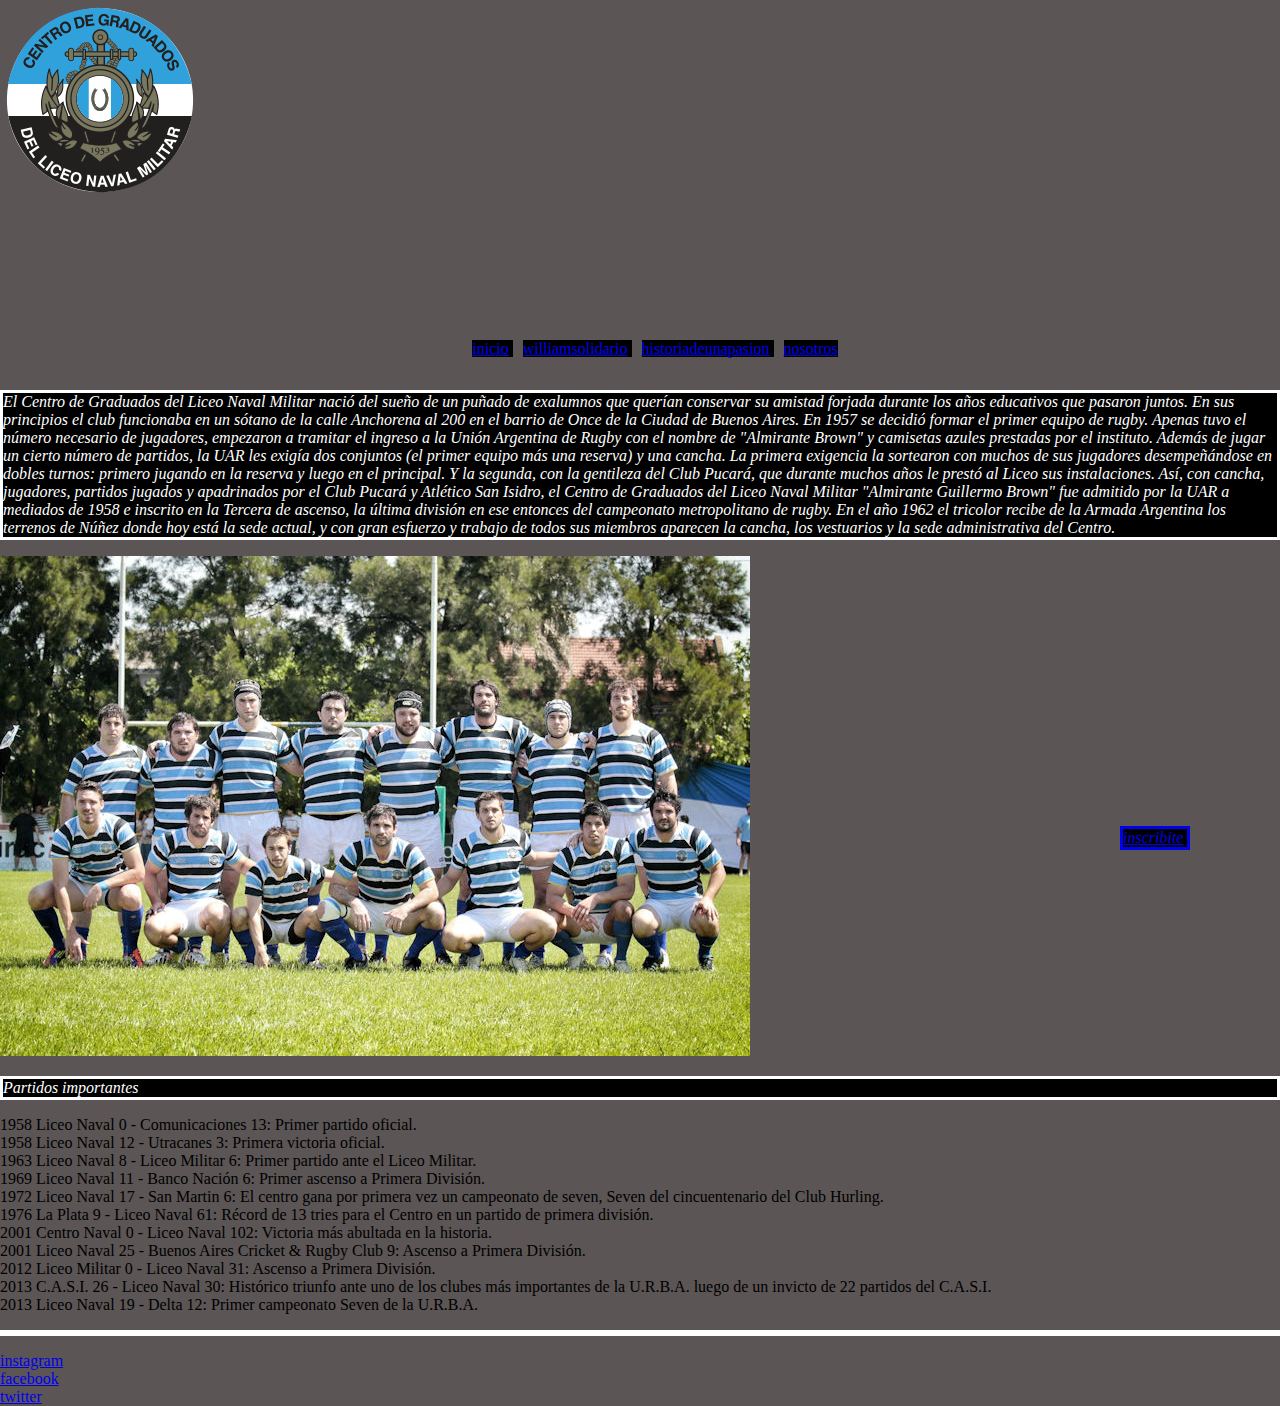
<file: pages/historiadeunapasion.html>
<!DOCTYPE html>
<html lang="en">

<head>

  <meta charset="UTF-8">
  <meta http-equiv="X-UA-Compatible" content="IE=edge">
  <meta name="viewport" content="width=device-width, initial-scale=1.0">
  <title>Document</title>
  <link rel="stylesheet" href="../style/style.css">
</head>

<body>

  <div>
    <img src="../im.html/Liceo-Naval.png" alt="">
  </div>
  <div class="gridcontainer">
    <nav class="manu">
      <div class="container-fluid">

        </button>
        <div class="collapse navbar-collapse" id="navbarSupportedContent">
          <ul class="navbar-nav me-auto mb-2 mb-lg-0">
            <li class="nav-item">
              <a class="nav-link" href="./index.html">inicio</a>
            </li>

            <li class="nav-item">
              <a class="nav-link active" aria-current="page" href="./williamsolidario.html">williamsolidario</a>
            </li>
            <li class="nav-item">
              <a class="nav-link" href="./historiadeunapasion.html">historiadeunapasion</a>
            </li>

            <li class="nav-item">
              <a class="nav-link" href="./nosotros.html">nosotros</a>
            </li>
            <li class="inscribite">
              <a class="inscribite" href="./inscribite.html" role="button" data-bs-toggle="dropdown"
                aria-expanded="false">
                inscribite
              </a>


            </li>

          </ul>
          </ul>

        </div>
      </div>
    </nav>
  </div>
  <main>
    <p>El Centro de Graduados del Liceo Naval Militar nació del sueño de un puñado de exalumnos que querían conservar su
      amistad forjada durante los años educativos que pasaron juntos. En sus principios el club funcionaba en un
      sótano de la calle Anchorena al 200 en el barrio de Once de la Ciudad de Buenos Aires.

      En 1957 se decidió formar el primer equipo de rugby. Apenas tuvo el número necesario de jugadores, empezaron a
      tramitar el ingreso a la Unión Argentina de Rugby con el nombre de "Almirante Brown" y camisetas azules
      prestadas por el instituto. Además de jugar un cierto número de partidos, la UAR les exigía dos conjuntos (el
      primer equipo más una reserva) y una cancha. La primera exigencia la sortearon con muchos de sus jugadores
      desempeñándose en dobles turnos: primero jugando en la reserva y luego en el principal. Y la segunda, con la
      gentileza del Club Pucará, que durante muchos años le prestó al Liceo sus instalaciones.

      Así, con cancha, jugadores, partidos jugados y apadrinados por el Club Pucará y Atlético San Isidro, el Centro
      de Graduados del Liceo Naval Militar "Almirante Guillermo Brown" fue admitido por la UAR a mediados de 1958 e
      inscrito en la Tercera de ascenso, la última división en ese entonces del campeonato metropolitano de rugby.

      En el año 1962 el tricolor recibe de la Armada Argentina los terrenos de Núñez donde hoy está la sede actual, y
      con gran esfuerzo y trabajo de todos sus miembros aparecen la cancha, los vestuarios y la sede administrativa
      del Centro.</p>
  </main>
  <section>
    <img src="../im.html/rugby_PRI_20121030_1.jpg" alt="Equipo de primera divsión del 2013">
    <p>Partidos importantes
      <li> 1958 Liceo Naval 0 - Comunicaciones 13: Primer partido oficial.</li>
      <li>1958 Liceo Naval 12 - Utracanes 3: Primera victoria oficial.</li>
      <li>1963 Liceo Naval 8 - Liceo Militar 6: Primer partido ante el Liceo Militar.</li>
      <li>1969 Liceo Naval 11 - Banco Nación 6: Primer ascenso a Primera División.</li>
      <li>1972 Liceo Naval 17 - San Martin 6: El centro gana por primera vez un campeonato de seven, Seven del
        cincuentenario del Club Hurling.</li>
      <li>1976 La Plata 9 - Liceo Naval 61: Récord de 13 tries para el Centro en un partido de primera división.</li>
      <li>2001 Centro Naval 0 - Liceo Naval 102: Victoria más abultada en la historia.</li>
      <li>2001 Liceo Naval 25 - Buenos Aires Cricket & Rugby Club 9: Ascenso a Primera División.</li>
      <li>2012 Liceo Militar 0 - Liceo Naval 31: Ascenso a Primera División.</li>
      <li>2013 C.A.S.I. 26 - Liceo Naval 30: Histórico triunfo ante uno de los clubes más importantes de la U.R.B.A.
        luego de un invicto de 22 partidos del C.A.S.I.</li>
      <li>2013 Liceo Naval 19 - Delta 12: Primer campeonato Seven de la U.R.B.A.</li>
    </p>
  </section>
  <footer>
    <li><a class="links" href="https://www.instagram.com/liceonavalrugby/?hl=es">instagram</li>
    <li><a href="https://www.facebook.com/liceonavalrugby/?locale=es_LA">facebook</a> </li>
    <li> <a href="https://twitter.com/lnrugby?lang=es">twitter</a>
  </footer>
  </li>
  </ul>
</body>

</html>
</file>
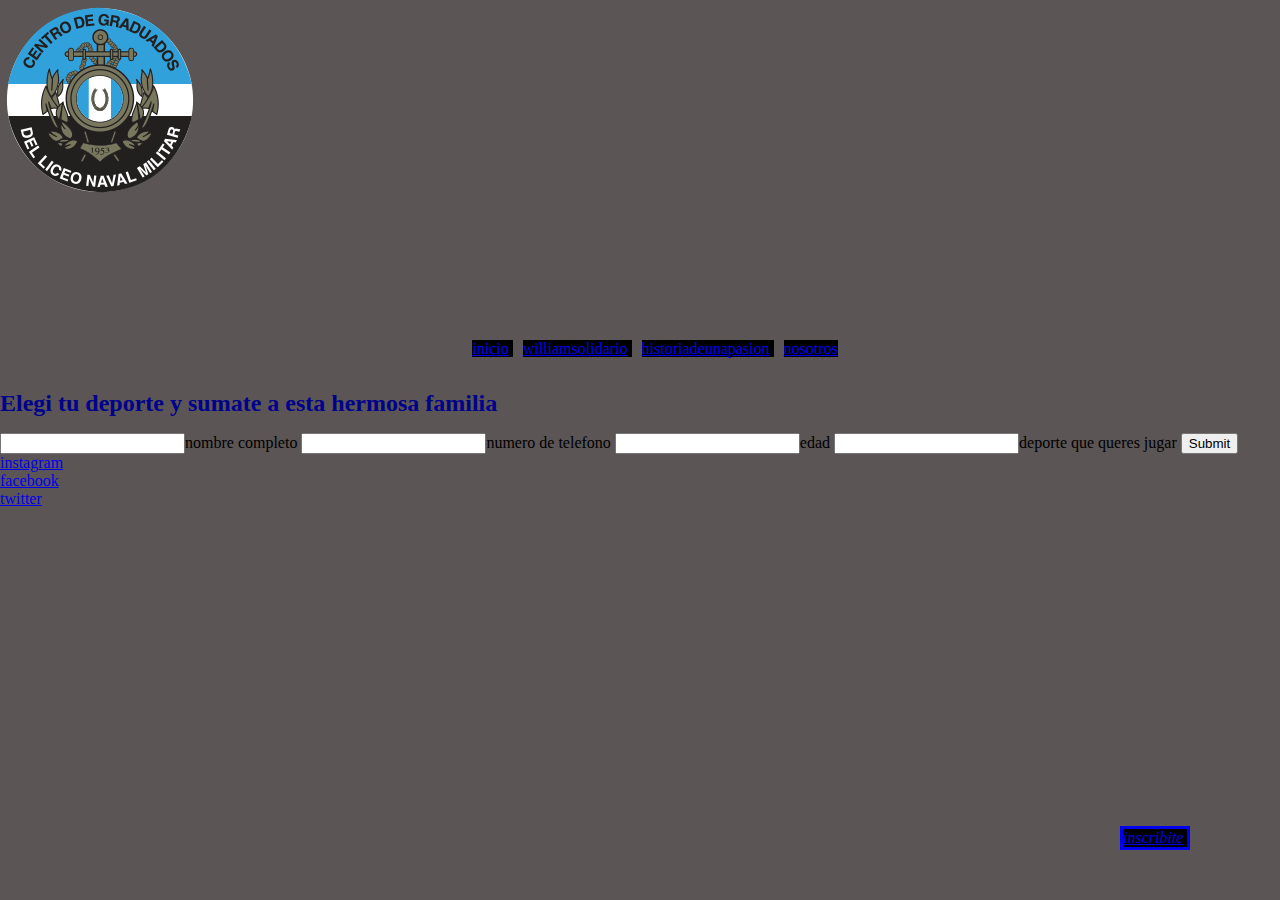
<file: pages/inscribite.html>
<!DOCTYPE html>
<html lang="en">

<head>
  <meta charset="UTF-8">
  <meta http-equiv="X-UA-Compatible" content="IE=edge">
  <meta name="viewport" content="width=device-width, initial-scale=1.0">
  <title>Document</title>
  <link rel="stylesheet" href="../style/style.css">
</head>

<body>

  <div>
    <img src="../im.html/Liceo-Naval.png" alt="">
  </div>
  <div class="gridcontainer">
    <nav class="manu">
      <div class="container-fluid">

        </button>
        <div class="collapse navbar-collapse" id="navbarSupportedContent">
          <ul class="navbar-nav me-auto mb-2 mb-lg-0">
            <li class="nav-item">
              <a class="nav-link" href="./index.html">inicio</a>
            </li>

            <li class="nav-item">
              <a class="nav-link active" aria-current="page" href="./williamsolidario.html">williamsolidario</a>
            </li>
            <li class="nav-item">
              <a class="nav-link" href="./historiadeunapasion">historiadeunapasion</a>
            </li>

            <li class="nav-item">
              <a class="nav-link" href="./nosotros.html">nosotros</a>
            </li>
            <li class="inscribite">
              <a class="inscribite" href="./inscribite.html" role="button" data-bs-toggle="dropdown"
                aria-expanded="false">
                inscribite
              </a>


            </li>

          </ul>

        </div>
      </div>
    </nav>
  </div>
  <main>
    <h1>Elegi tu deporte y sumate a esta hermosa familia</h1>
    <form action=""> <input type="text">nombre completo
      <input type="text">numero de telefono
      <input type="text">edad
      <input type="text">deporte que queres jugar
      <input type="submit">
    </form>
  </main>
  <footer>
    <li><a class="links" href="https://www.instagram.com/liceonavalrugby/?hl=es">instagram</li>
    <li><a href="https://www.facebook.com/liceonavalrugby/?locale=es_LA">facebook</a> </li>
    <li> <a href="https://twitter.com/lnrugby?lang=es">twitter</a>
  </footer>
  </li>
  </ul>

</body>

</html>
</file>
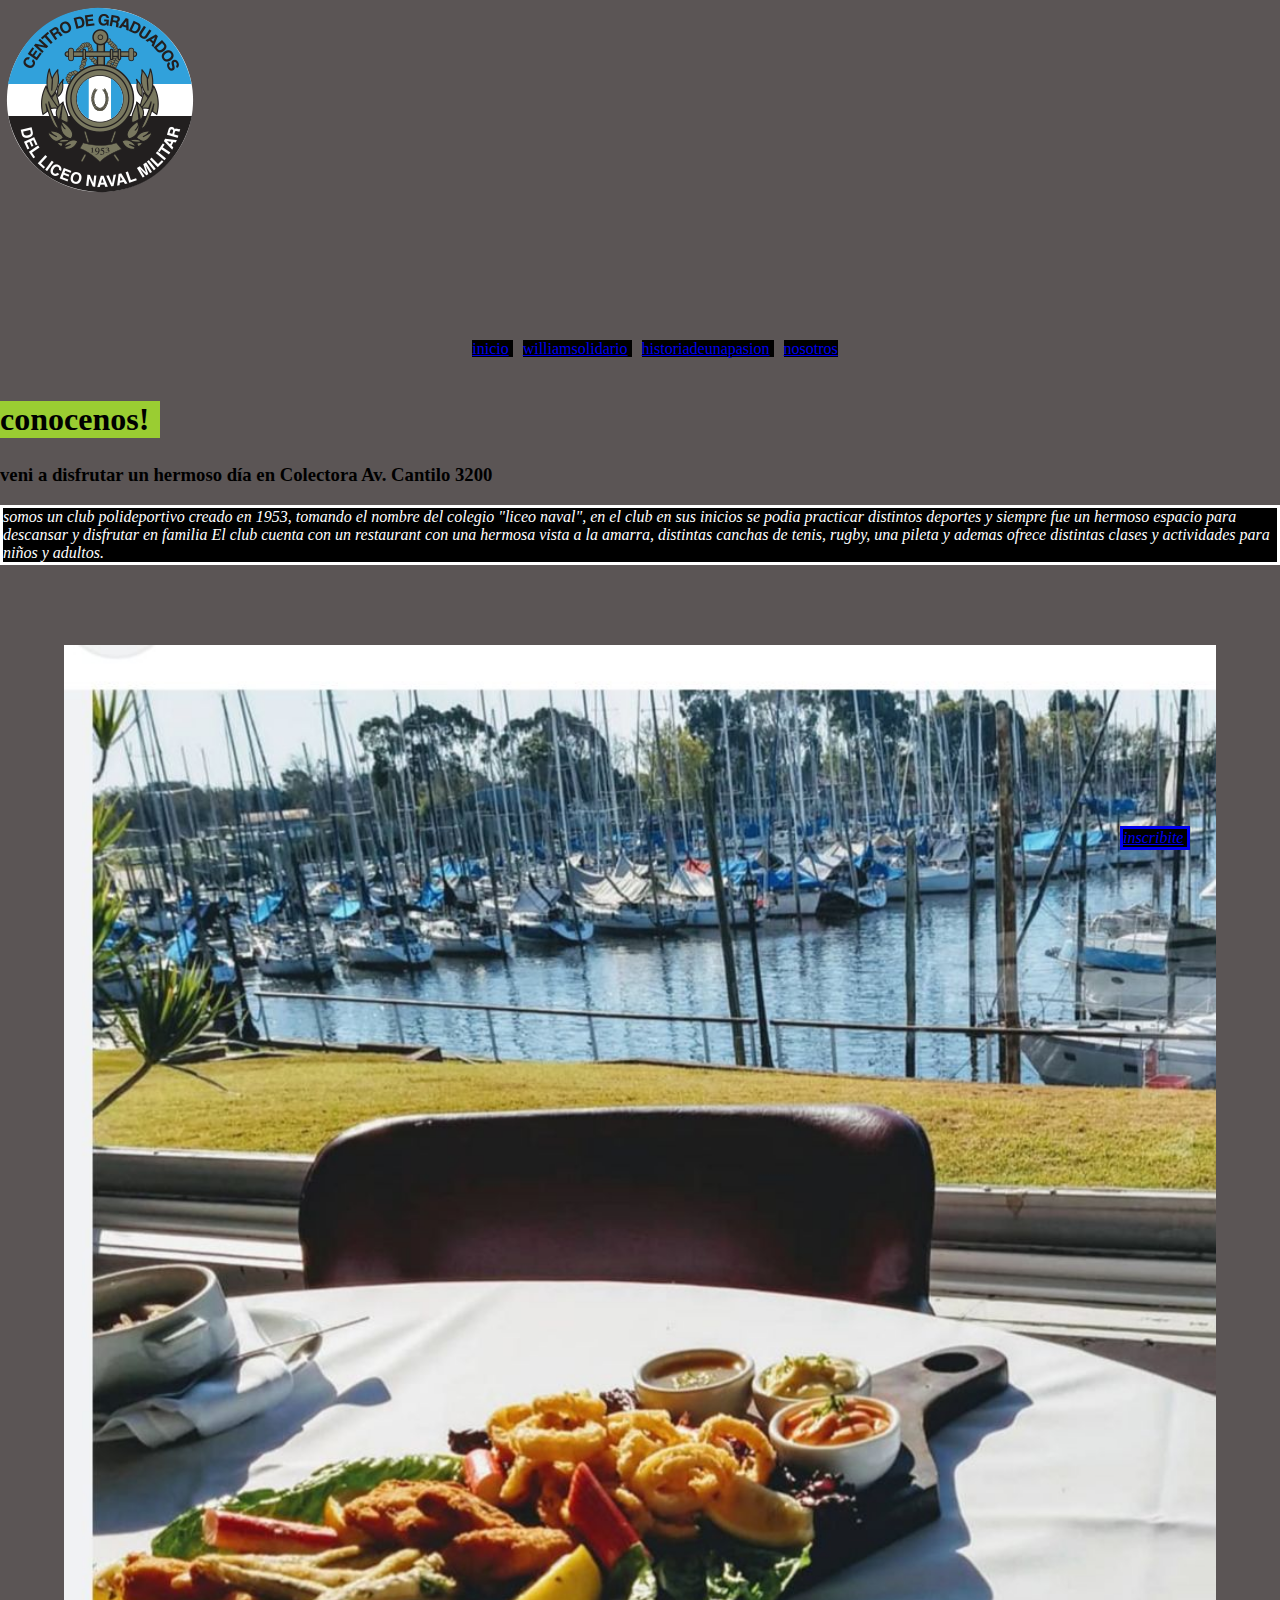
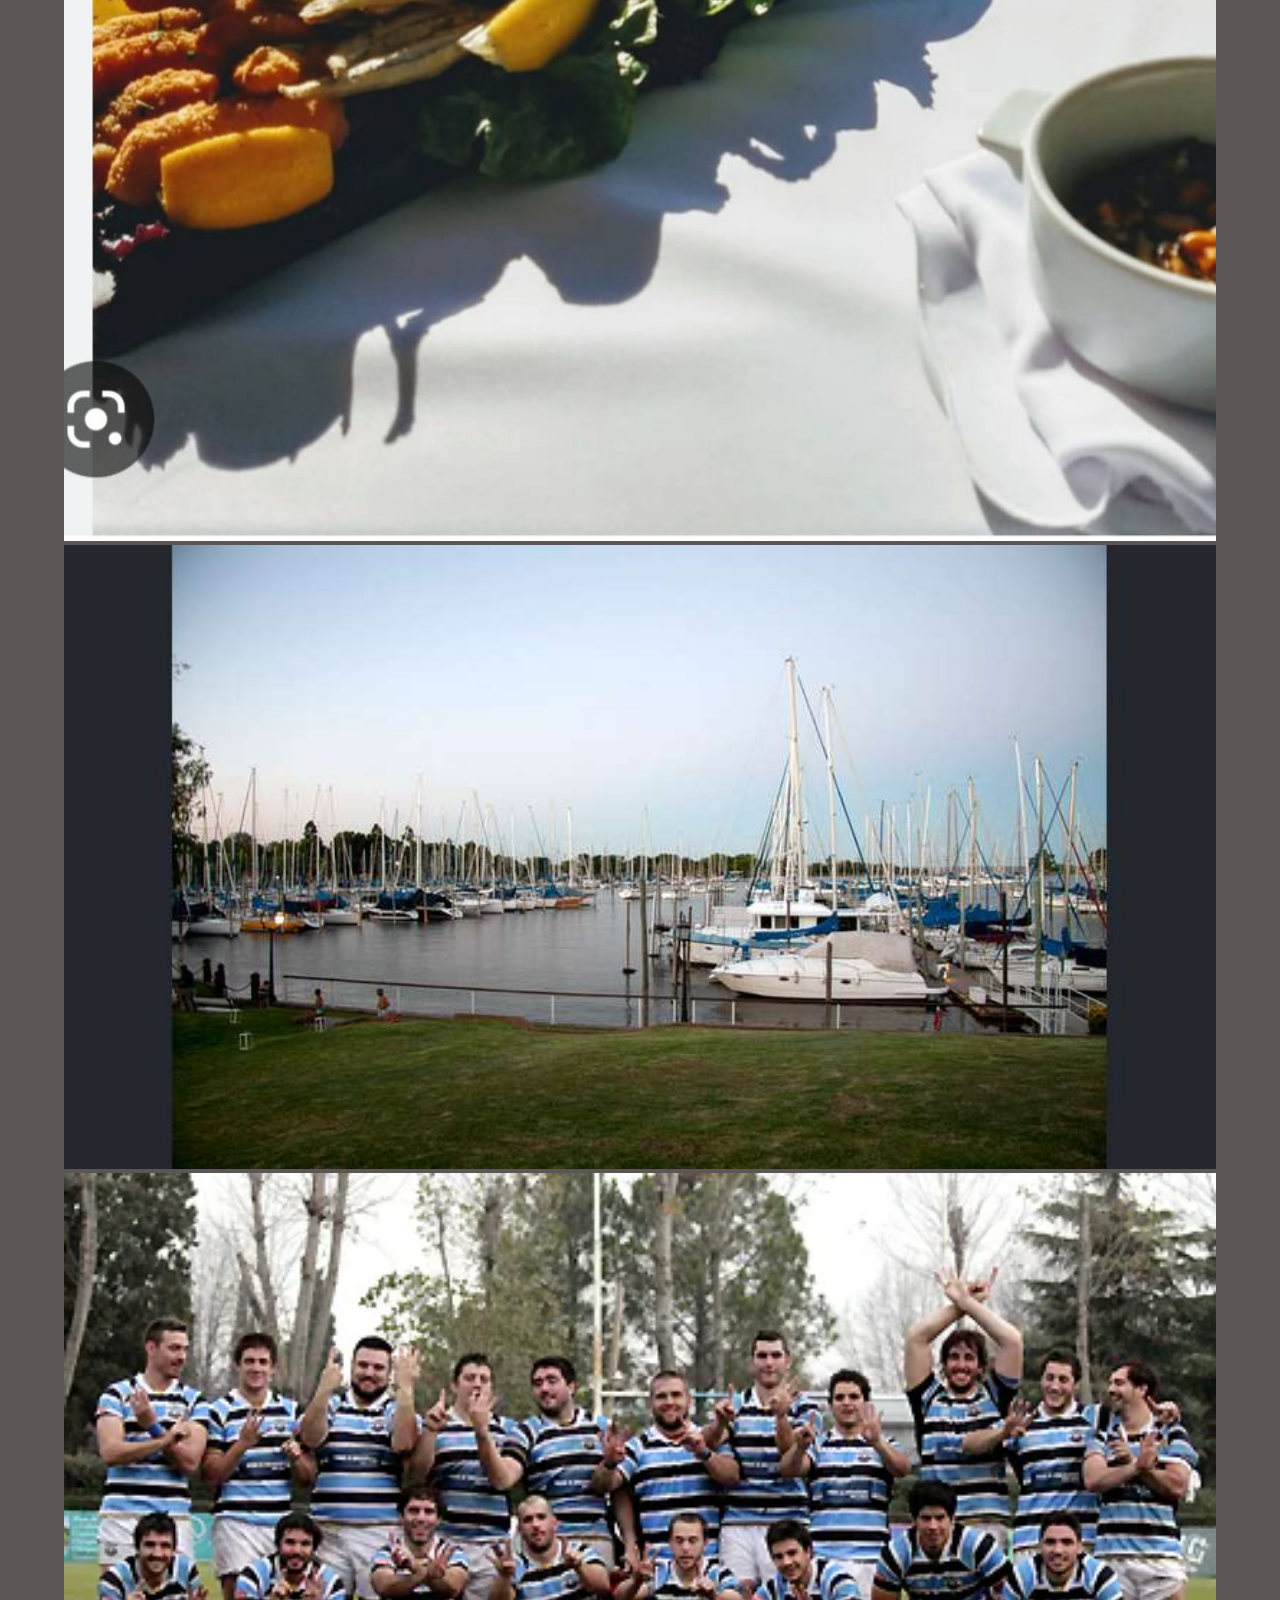
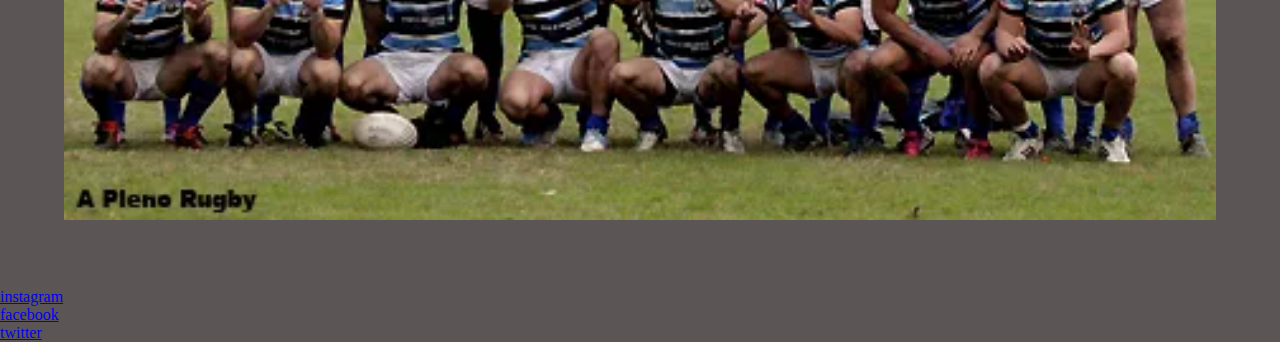
<file: pages/nosotros.html>
<!DOCTYPE html>
<html lang="en">

<head>

  <meta charset="UTF-8">
  <meta http-equiv="X-UA-Compatible" content="IE=edge">
  <meta name="viewport" content="width=device-width, initial-scale=1.0">
  <title>Document</title>
  <link rel="stylesheet" href="../style/style.css">
</head>

<body class="body">


  <div>
    <img src="../im.html/Liceo-Naval.png" alt="">
  </div>
  <div class="gridcontainer">
    <nav class="manu">
      <div class="container-fluid">

        </button>
        <div class="collapse navbar-collapse" id="navbarSupportedContent">
          <ul class="navbar-nav me-auto mb-2 mb-lg-0">
            <li class="nav-item">
              <a class="nav-link" href="./index.html">inicio</a>
            </li>

            <li class="nav-item">
              <a class="nav-link active" aria-current="page" href="./williamsolidario.html">williamsolidario</a>
            </li>
            <li class="nav-item">
              <a class="nav-link" href="./historiadeunapasion.html">historiadeunapasion</a>
            </li>

            <li class="nav-item">
              <a class="nav-link" href="./nosotros.html">nosotros</a>
            </li>
            <li class="inscribite">
              <a class="inscribite" href="./inscribite.html" role="button" data-bs-toggle="dropdown"
                aria-expanded="false">
                inscribite
              </a>


            </li>


          </ul>

        </div>
      </div>
    </nav>
  </div>
  <h2>conocenos!</h2>
  <h3>veni a disfrutar un hermoso día en Colectora Av. Cantilo 3200 </h3>
  <p>somos un club polideportivo creado en 1953, tomando el nombre del colegio "liceo naval", en el club en sus
    inicios se podia practicar distintos deportes y siempre fue un hermoso espacio para descansar y disfrutar en
    familia
    El club cuenta con un restaurant con una hermosa vista a la amarra, distintas canchas de tenis, rugby, una
    pileta y ademas ofrece distintas clases y actividades para niños y adultos.
  </p>
  <section>
    <div class="row">
      <div class="column">
        <img src="../im.html/amarra.jpeg" alt="">
        <img src="../im.html/barcos.jpg" alt="">
        <img src="../im.html/GLRSAlbaLic-Ju9-XV-08.webp" alt="">
      </div>
    </div>
  </section>


  <footer>
    <li><a class="links" href="https://www.instagram.com/liceonavalrugby/?hl=es">instagram</li>
    <li><a href="https://www.facebook.com/liceonavalrugby/?locale=es_LA">facebook</a> </li>
    <li> <a href="https://twitter.com/lnrugby?lang=es">twitter</a>
  </footer>
  </li>
  </ul>


</body>

</html>
</file>
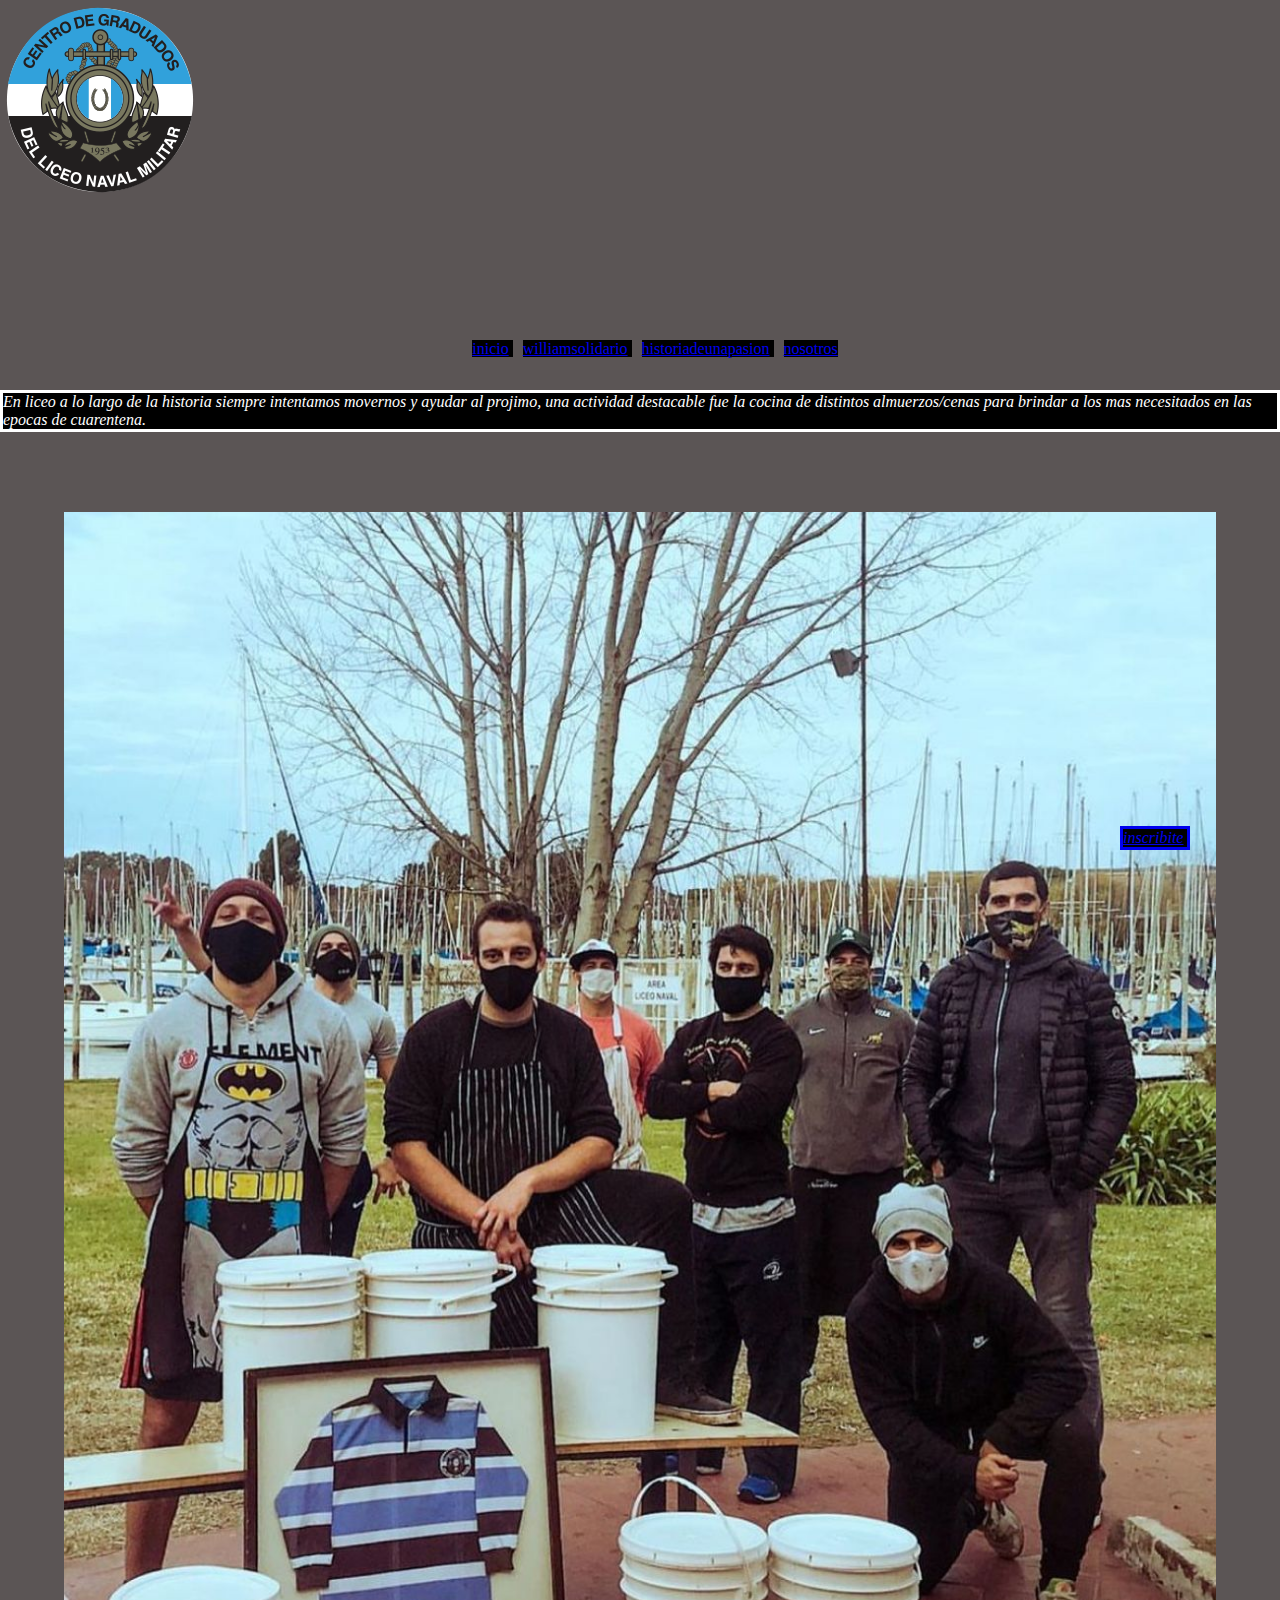
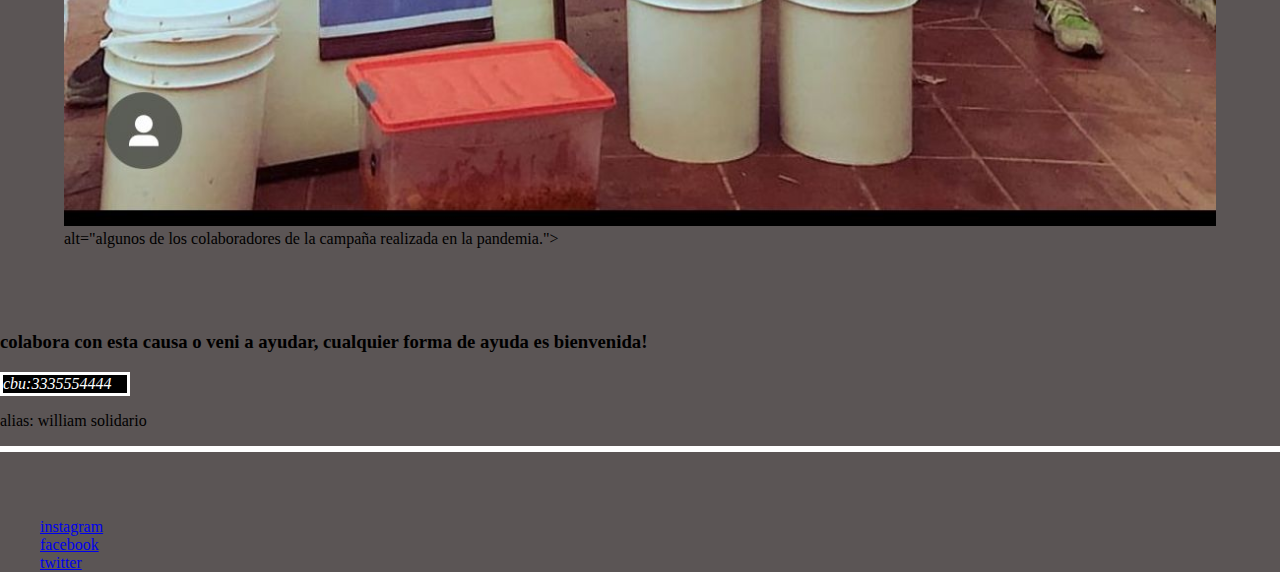
<file: pages/williamsolidario.html>
<!DOCTYPE html>
<html lang="en">

<head>

  <meta charset="UTF-8">
  <meta http-equiv="X-UA-Compatible" content="IE=edge">
  <meta name="viewport" content="width=device-width, initial-scale=1.0">
  <title>Document</title>
  <link rel="stylesheet" href="../style/style.css">
</head>

<body>

  <div>
    <img src="../im.html/Liceo-Naval.png" alt="">
  </div>
  <div class="gridcontainer">
    <nav class="manu">
      <div class="container-fluid">

        </button>
        <div class="collapse navbar-collapse" id="navbarSupportedContent">
          <ul class="navbar-nav me-auto mb-2 mb-lg-0">
            <li class="nav-item">
              <a class="nav-link" href="./index.html">inicio</a>
            </li>

            <li class="nav-item">
              <a class="nav-link active" aria-current="page" href="./williamsolidario.html">williamsolidario</a>
            </li>
            <li class="nav-item">
              <a class="nav-link" href="./historiadeunapasion.html">historiadeunapasion</a>
            </li>

            <li class="nav-item">
              <a class="nav-link" href="./nosotros.html">nosotros</a>
            </li>
            <li class="inscribite">
              <a class="inscribite" href="./inscribite.html" role="button" data-bs-toggle="dropdown"
                aria-expanded="false">
                inscribite
              </a>


            </li>

          </ul>

        </div>
      </div>
    </nav>
  </div>
  <main>
    <p>En liceo a lo largo de la historia siempre intentamos movernos y ayudar al projimo, una actividad destacable fue
      la cocina de distintos almuerzos/cenas para brindar a los mas necesitados en las epocas de cuarentena.

    </p>

    <div class="column"><img src="../im.html/WhatsApp Image 2023-04-17 at 21.13.29.jpeg" </div>
      alt="algunos de los colaboradores de la campaña realizada en la pandemia.">
  </main>
  <section>
    <h3>colabora con esta causa o veni a ayudar, cualquier forma de ayuda es bienvenida!</h3>
    <div class="cbu">
      <p>cbu:3335554444
    </div>
    alias: william solidario
    </p>
  </section>
  <ul class="links
">
    <footer>
      <li><a class="links" href="https://www.instagram.com/liceonavalrugby/?hl=es">instagram</li>
      <li><a href="https://www.facebook.com/liceonavalrugby/?locale=es_LA">facebook</a> </li>
      <li> <a href="https://twitter.com/lnrugby?lang=es">twitter</a>
    </footer>
    </li>
  </ul>
</body>

</html>
</file>
<file: style/style.css>
body {
    background-color: rgb(91, 85, 85);
}

p {
    background-color: lightblue;
    color: white;
    background-color: black;
    font-style: italic;
    border: 7px;
    border: solid
}

h1 {
    color: darkblue;
    font-family: Cambria, Cochin, Georgia, Times, 'Times New Roman', serif;
    font-size: x-large;
}

h2 {
    font-size: xx-large;
    color: black;
    background-color: yellowgreen;
    width: 160px;
}

.inscribite {
    position: fixed;
    bottom: 50px;
    right: 90px;
    width: 70px;


}

.links {
    display: flex;
}

.manu li {
    list-style: none;
    display: inline;
    margin-right: 10px;
    border: 7px;
    width: fit-content;
    background-color: black;
    color: white;
}

.gridcontainer {
    display: grid;
    grid-template-rows: 30px 30px 30px 30px;
    grid-template-columns: 4 30px;
    grid-area:
        "manu" "manu" "manu" "manu"
        "manu" "manu" "manu" "manu"
        "body" "body" "body" "body"
        "footer" "footer" "footer" "footer";

}

.manu {
    grid-area: manu;
}

body {
    grid-area: body;
}

footer {
    grid-area: footer;
}

@media only screen and (max-width 500px) {
    body {
        background-color: lightblue;
        font-size: smaller;
    }
}

@media only screen and (min-width 501px) {
    body {
        background-color: cadetblue;
        font-size: larger;
    }
}

.inscribite {
    background-color: black;
    font-style: italic;
    border: 7px;
    border: solid
}

.cbu {
    animation: efectoinscribite 3s ease-in 3s infinite
}

.inscribite:hover {

    font-size: larger;
    transition: 2s;
}

.cbu {
    background-color: lightblue;
    color: white;
    background-color: black;
    font-style: italic;
    border: 7px;
    width: 130px;
}


* {
    box-sizing: border-box
}

body {
    margin: 0;
    padding: 0;
}

.column img {
    width: 100%;
}

.Row {
    display: flex;
    padding: 6px;
}

.column {
    flex: 100%;
    padding: 5%;
}

.links li {
    list-style: none;
    display: flex;
    transform: translateY(50px);
}

@keyframes efectoinscribite {

    0% {
        font-size: 10px;
    }

    25% {
        font-size: 30px;
    }

    50% {
        font-size: 90px;
    }

    75% {
        font-size: 150px;
    }

    100% {
        font-size: 100px;
    }
}
</file>
